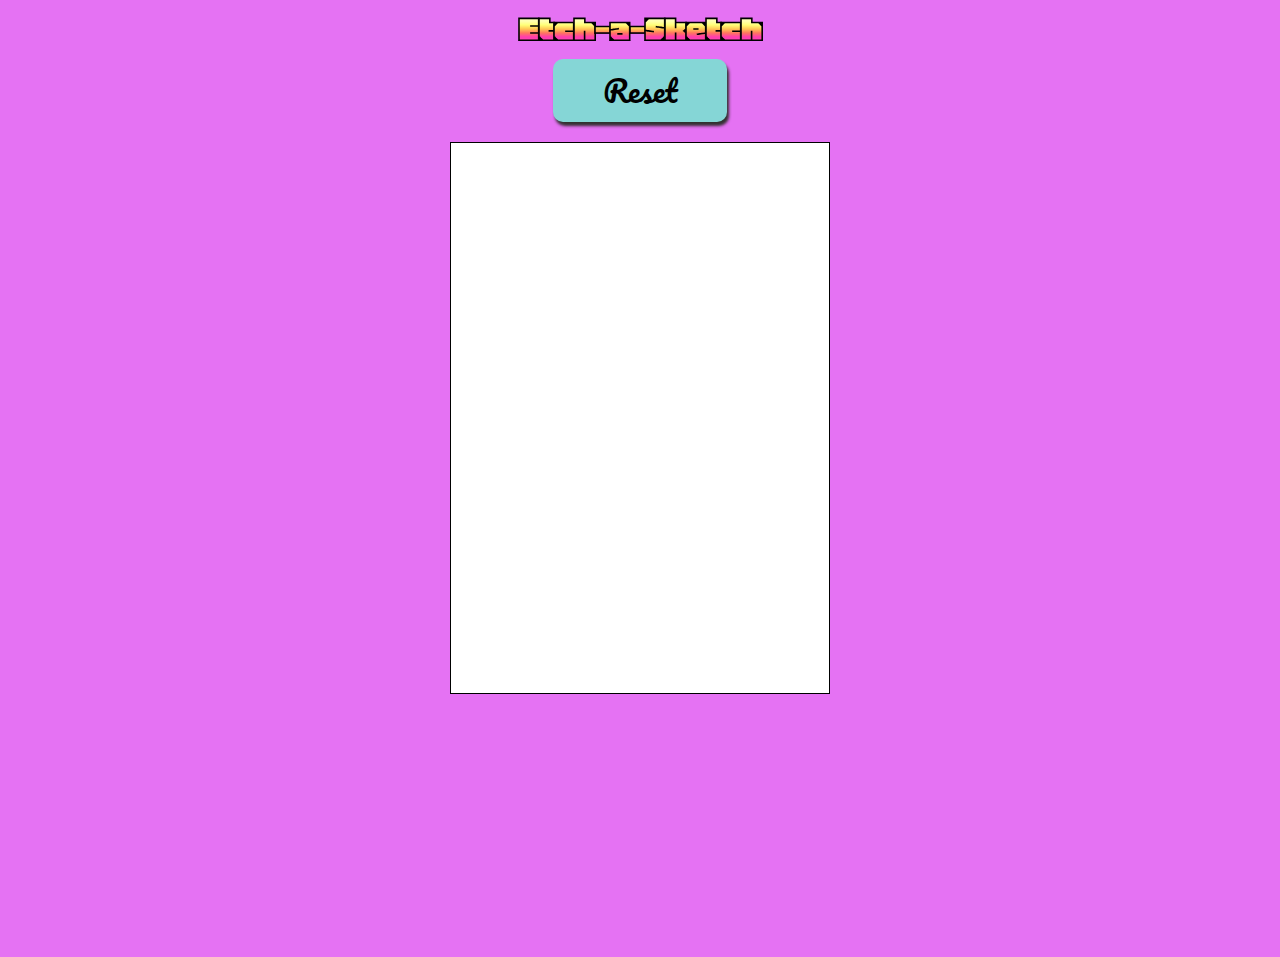
<file: index.html>
<!DOCTYPE html>
<html lang="en">

<head>
    <meta charset="UTF-8">
    <meta name="viewport" content="width=device-width, initial-scale=1.0">
    <title>Document</title>
    <link rel="stylesheet" href="paint.css">
    <script src="paint.js" defer></script>
</head>

<body>
    <div class="header">
        <h1>Etch-a-Sketch</h1>
        <button>Reset</button>
    </div>

    <div class="container"></div>
</body>

</html>
</file>
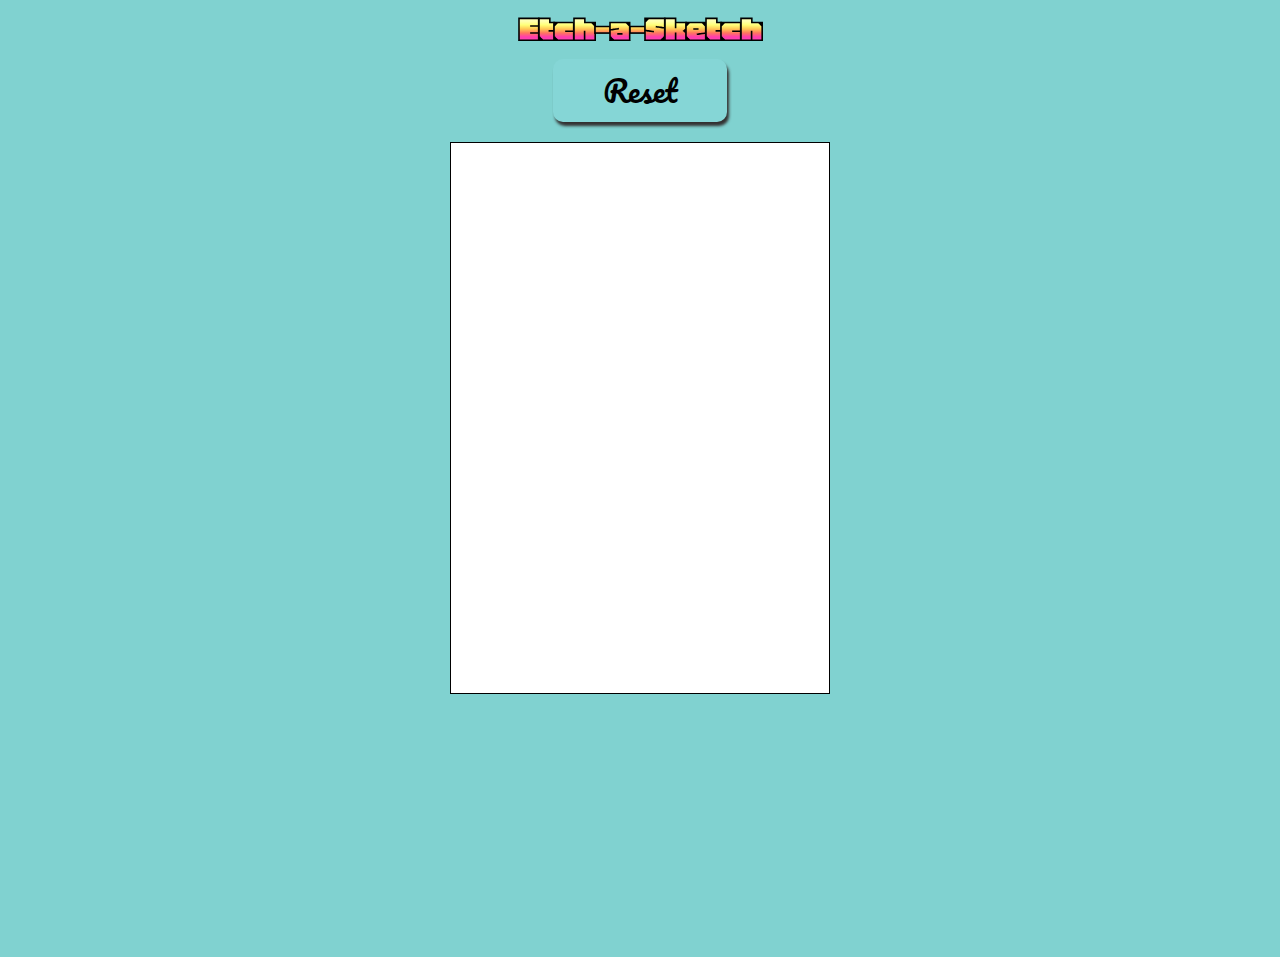
<file: paint.html>
<!DOCTYPE html>
<html lang="en">

<head>
    <meta charset="UTF-8">
    <meta name="viewport" content="width=device-width, initial-scale=1.0">
    <title>Document</title>
    <link rel="stylesheet" href="paint.css">
    <script src="paint.js" defer></script>
</head>

<body>
    <div class="header">
        <h1>Etch-a-Sketch</h1>
        <button>Reset</button>
    </div>

    <div class="container"></div>
</body>

</html>
</file>
<file: paint.css>
@import url('https://fonts.googleapis.com/css2?family=Honk&display=swap');
@import url('https://fonts.googleapis.com/css2?family=Honk&family=Pacifico&display=swap');

* {
    padding: 0px;
    margin: 0px;
    /* box-sizing: border-box; */
}

body {
    background-color: rgba(137, 217, 231, 0.879);
}


.container {
    display: flex;
    flex-wrap: wrap;
    border: 1px solid black;
    max-width: 550px;
    max-height: 550px;
    margin: 20px 450px;
    background-color: white;
}
.header{
    text-align: center;
}
h1{
    padding: 5px;
    font-size: 40px;
    font-family: "Honk", system-ui;
}
button{
    border: none;
    font-family: "Pacifico", cursive;

    background-color: rgb(133, 214, 214);
    border-radius:10px ;
    box-shadow: 2px 4px 3px rgb(51, 49, 49);
    font-size: 30px;
    padding: 5px 50px;
    transition: 0.4s;
    cursor: pointer;
}
button:hover{
    
    box-shadow: 4px 8px 6px rgb(51, 49, 49);
    background-color: rgb(86, 169, 218);
}
</file>
